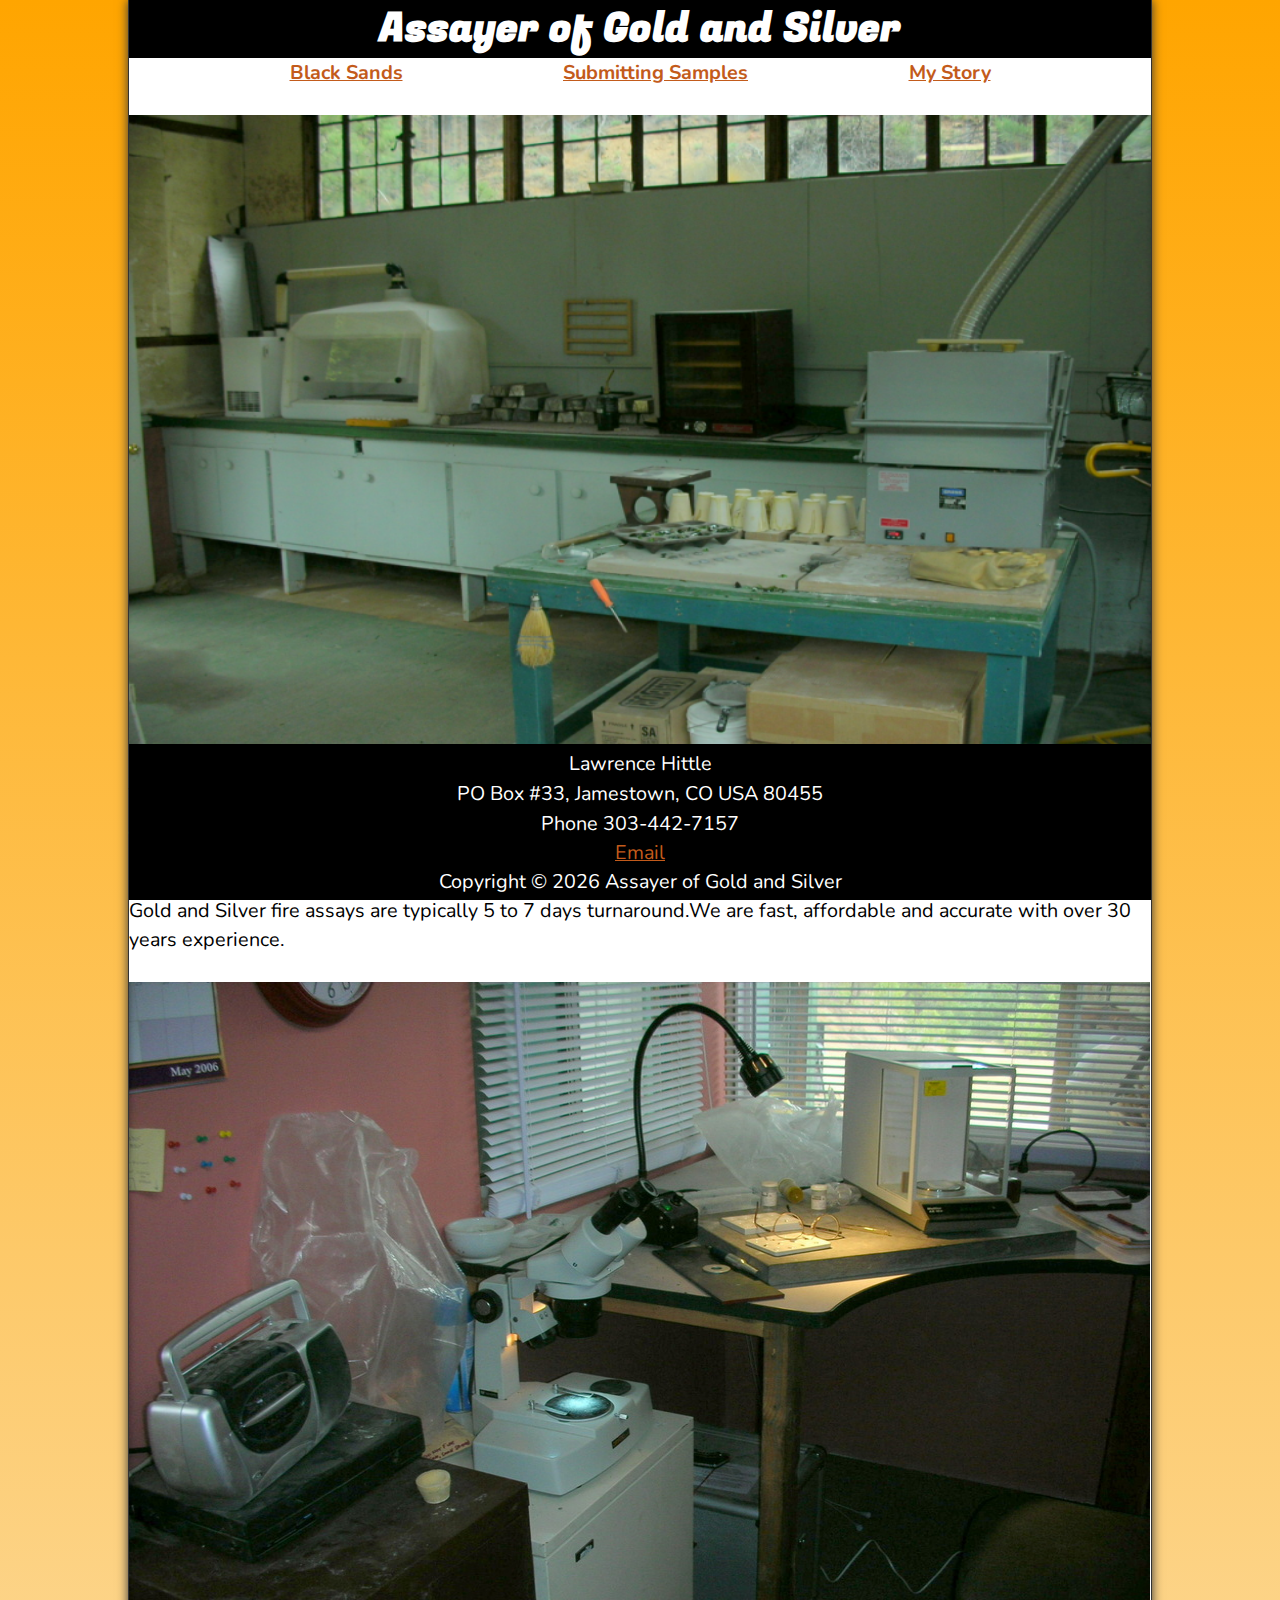
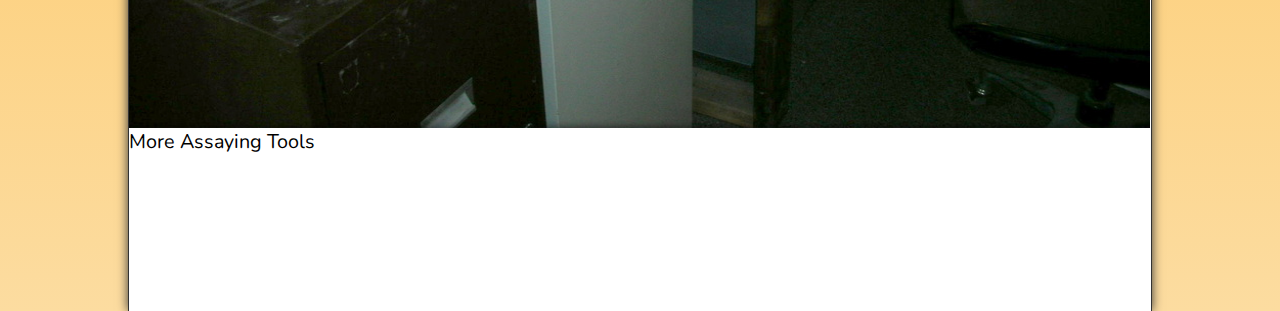
<file: index.html>
<!-- @format -->

<!DOCTYPE html>
<html lang="en-US">
	<head>
		<meta charset="UTF-8" />
		<title>Assayer Gold and Silver</title>
		<meta http-equiv="X-UA-Compatible" content="IE=edge" />
		<meta name="viewport" content="width=device-width, initial-scale=1.0" />
		<link rel="stylesheet" href="css/style.css" />
		<script src="js/script.js" defer></script>
		<meta name="author" content="Jerry Applegarth" />
		<meta name="description" content="The Fire Assaying of Gold and Silver" />
	</head>
	<body class="container">
		<header class="header header__h1">
			<h1>Assayer of Gold and Silver</h1>
			<nav class="header__nav">
				<p class="header__links">
					<a href="sands.html">Black Sands</a>
					<a href="samples.html">Submitting Samples</a>
					<a href="about.html">My Story</a>
				</p>
			</nav>
		</header>
		<article>
			<section class="hero">
				<br />
				<h2 class="hero__h2">Welcome to the Assayer</h2>
				<figure>
					<img
						class="shop"
						src="img/shop767x571.png"
						alt="The Assayer's Shop"
						title="The Assayer's Shop"
						width="767"
						height="667" />
					<figcaption>The Workshop</figcaption>
				</figure>
			</section>
			<section>
				<h3>Fast Fire Assays</h3>
				<p>We are looking forward to another busy mining season here at the Fire Assayer</p>
				<p>
					Gold and Silver fire assays are typically 5 to 7 days turnaround.We are fast,
					affordable and accurate with over 30 years experience.
				</p>
				<br />
				<img
					class="shop"
					src="img/microscope998x746.png"
					alt="Assaying Tools"
					title="Assaying Tools"
					width="998"
					height="746" />
				<figcaption>More Assaying Tools</figcaption>
			</section>
		</article>
		<footer class="footer">
			<p>Lawrence Hittle</p>
			<p>PO Box #33, Jamestown, CO USA 80455</p>
			<p>Phone 303-442-7157</p>
			<p class="email">
				<a href="mailto:peapodd@mindspring.com">Email</a>
			</p>
			<span class="nowrap">
				Copyright &copy;
				<time id="year"></time>
			</span>
			<span class="nowrap">Assayer of Gold and Silver</span>
		</footer>
	</body>
</html>
</file>
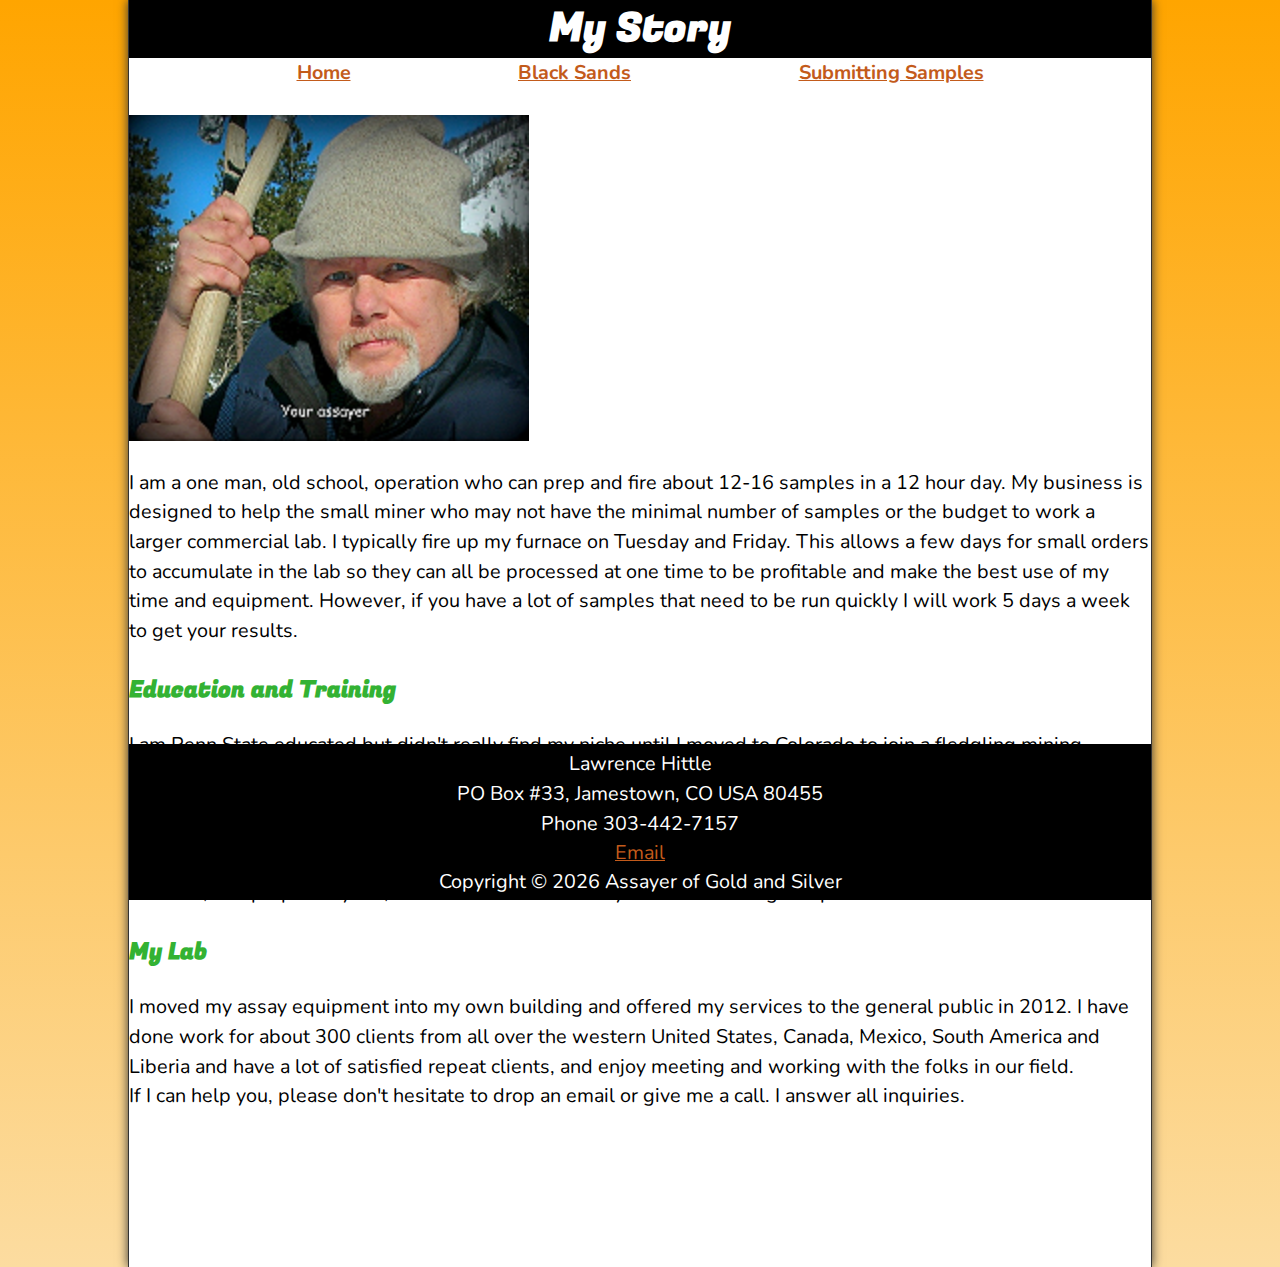
<file: about.html>
<!-- @format -->

<!DOCTYPE html>
<html lang="en-US">
	<head>
		<meta charset="UTF-8" />
		<title>About</title>
		<meta http-equiv="X-UA-Compatible" content="IE=edge" />
		<meta name="viewport" content="width=device-width, initial-scale=1.0" />
		<link rel="stylesheet" href="css/style.css" />
		<script src="js/script.js" defer></script>
		<meta name="author" content="Jerry Applegarth" />
		<meta
			name="description"
			content="The Fire Assaying of Gold and
Silver" />
	</head>
	<body>
		<header class="header header__h1">
			<h1>My Story</h1>
			<nav class="header__nav">
				<p class="header__links">
					<a href="index.html">Home</a>
					<a href="sands.html">Black Sands</a>
					<a href="samples.html">Submitting Samples</a>
				</p>
			</nav>
		</header>
		<article>
			<section class="hero">
				<br />
				<h2 class="hero__h2">A Little About Me...</h2>
				<img
					class="hittle"
					src="img/assayer400x326.png"
					alt="Lawrence Hittle"
					title="Lawrence Hittle"
					width="400"
					height="326" />
				<br />
				<p>
					I am a one man, old school, operation who can prep and fire about 12-16 samples
					in a 12 hour day. My business is designed to help the small miner who may not
					have the minimal number of samples or the budget to work a larger commercial
					lab. I typically fire up my furnace on Tuesday and Friday. This allows a few
					days for small orders to accumulate in the lab so they can all be processed at
					one time to be profitable and make the best use of my time and equipment.
					However, if you have a lot of samples that need to be run quickly I will work 5
					days a week to get your results.
				</p>
				<br />

				<h3>Education and Training</h3>
				<p>
					I am Penn State educated but didn't really find my niche until I moved to
					Colorado to join a fledgling mining company in 1979. I was fortunate to be taken
					under the wing of 4 old masters who taught me everything they still remembered
					about geology, mining, milling, fire assaying, AAS, and chemical extraction.
					Under their guidance, I was allowed to help build a proprietary lab and prefect
					a technique for processing gold from telluride ores with a 98% recovery rate. I
					have worked in three commercial labs as an assayer and AA tech since my early
					days with my mentors, one proprietary lab, and as the in-house assayer for two
					mining companies.
				</p>
				<br />
				<h3>My Lab</h3>
				<p>
					I moved my assay equipment into my own building and offered my services to the
					general public in 2012. I have done work for about 300 clients from all over the
					western United States, Canada, Mexico, South America and Liberia and have a lot
					of satisfied repeat clients, and enjoy meeting and working with the folks in our
					field.
				</p>
				<p>
					If I can help you, please don't hesitate to drop an email or give me a call. I
					answer all inquiries.
				</p>
			</section>
		</article>
		<footer class="footer">
			<p>Lawrence Hittle</p>
			<p>PO Box #33, Jamestown, CO USA 80455</p>
			<p>Phone 303-442-7157</p>
			<p class="email">
				<a href="mailto:peapodd@mindspring.com">Email</a>
			</p>
			<span class="nowrap">
				Copyright &copy;
				<time id="year"></time>
			</span>
			<span class="nowrap">Assayer of Gold and Silver</span>
		</footer>
	</body>
</html>
</file>
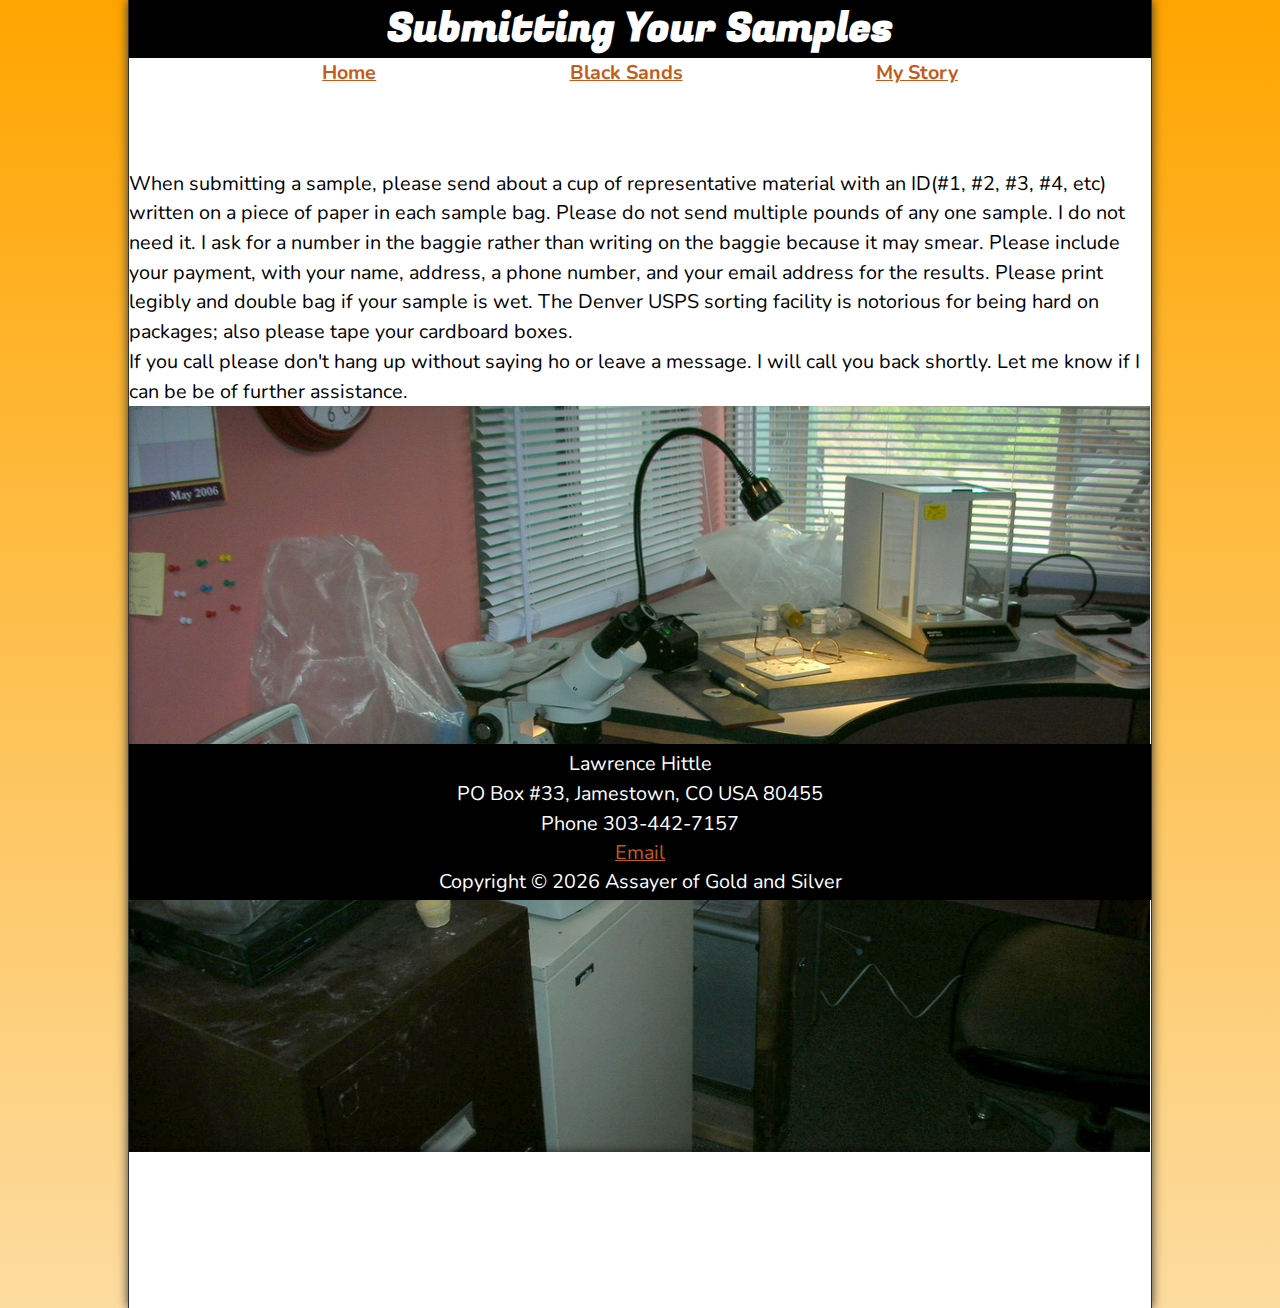
<file: samples.html>
<!-- @format -->

<!DOCTYPE html>
<html lang="en-US">
	<head>
		<meta charset="UTF-8" />
		<title>Samples</title>
		<meta http-equiv="X-UA-Compatible" content="IE=edge" />
		<meta name="viewport" content="width=device-width, initial-scale=1.0" />
		<link rel="stylesheet" href="css/style.css" />
		<script src="js/script.js" defer></script>
		<meta name="author" content="Jerry Applegarth" />
		<meta
			name="description"
			content="The Fire Assaying of Gold and
Silver" />
	</head>
	<body>
		<header class="header header__h1">
			<h1>Submitting Your Samples</h1>
			<nav class="header__nav">
				<p class="header__links">
					<a href="index.html">Home</a>
					<a href="sands.html">Black Sands</a>
					<a href="about.html">My Story</a>
				</p>
			</nav>
		</header>
		<article>
			<section class="hero">
				<br />
				<h2 class="hero__h2">Submitting Samples</h2>
				<br />
				<br />
				<p>
					When submitting a sample, please send about a cup of representative material
					with an ID(#1, #2, #3, #4, etc) written on a piece of paper in each sample bag.
					Please do not send multiple pounds of any one sample. I do not need it. I ask
					for a number in the baggie rather than writing on the baggie because it may
					smear. Please include your payment, with your name, address, a phone number, and
					your email address for the results. Please print legibly and double bag if your
					sample is wet. The Denver USPS sorting facility is notorious for being hard on
					packages; also please tape your cardboard boxes.
				</p>
				<p>
					If you call please don't hang up without saying ho or leave a message. I will
					call you back shortly. Let me know if I can be be of further assistance.
				</p>
			</section>
			<section>
				<img
					class="shop"
					src="img/microscope998x746.png"
					alt="Assayer's Microscope"
					title="Assayer's Microscope"
					width="998"
					height="746" />
			</section>
		</article>
		<footer class="footer">
			<p>Lawrence Hittle</p>
			<p>PO Box #33, Jamestown, CO USA 80455</p>
			<p>Phone 303-442-7157</p>
			<p class="email">
				<a href="mailto:peapodd@mindspring.com">Email</a>
			</p>
			<span class="nowrap">
				Copyright &copy;
				<time id="year"></time>
			</span>
			<span class="nowrap">Assayer of Gold and Silver</span>
		</footer>
	</body>
</html>
</file>
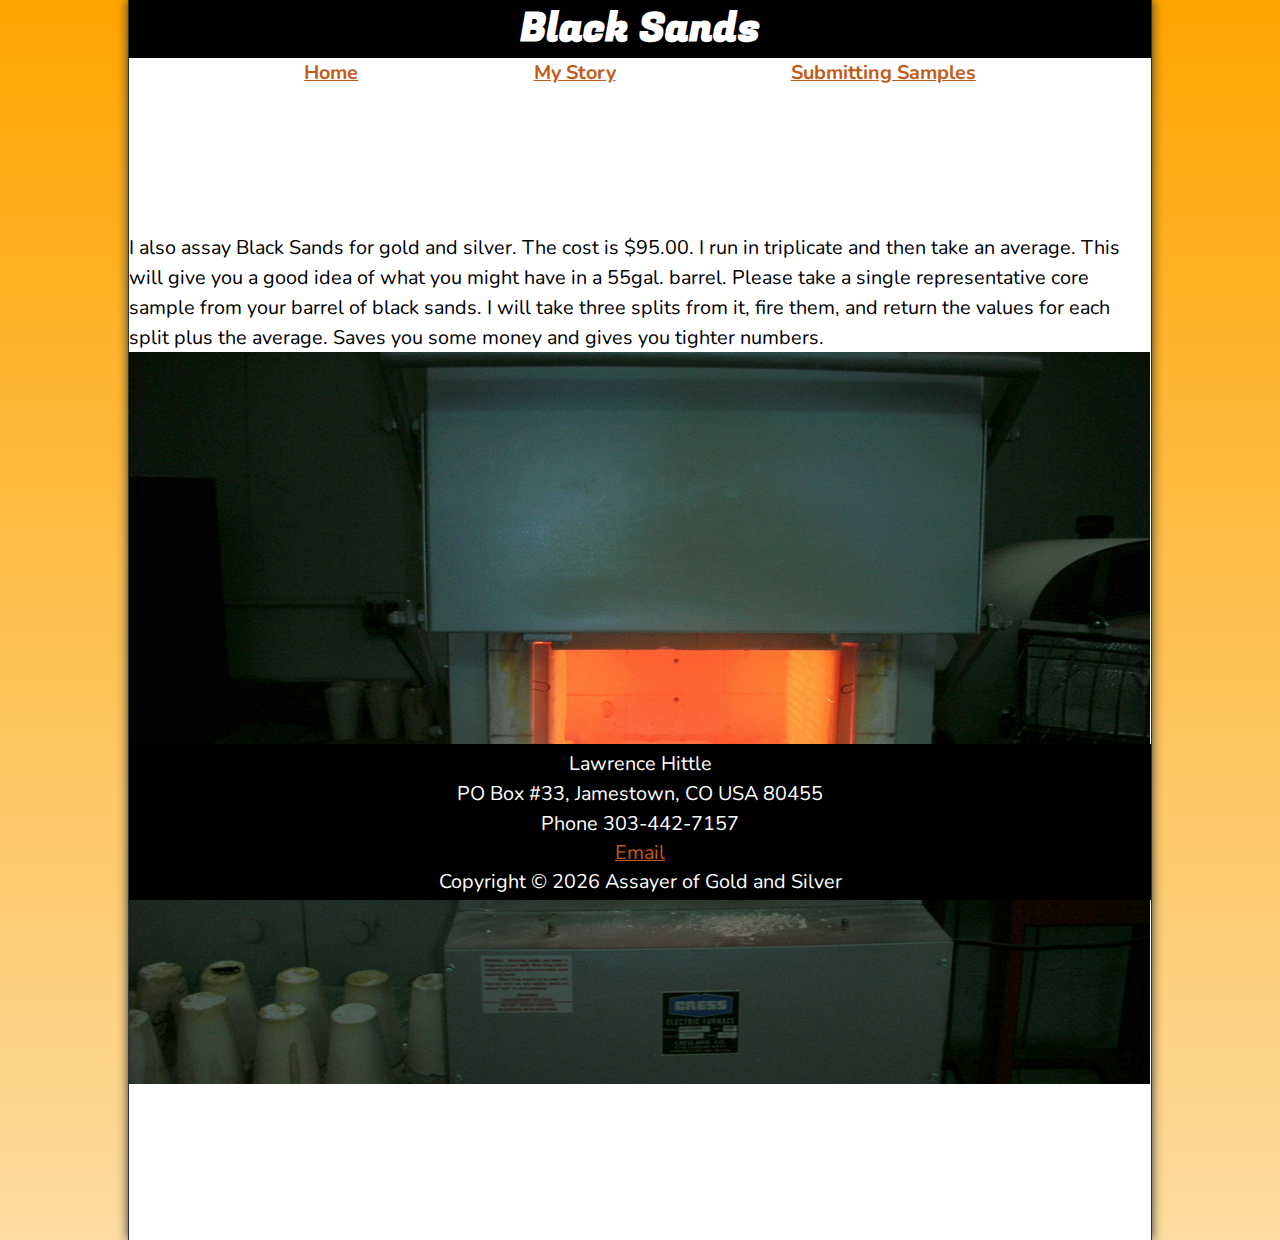
<file: sands.html>
<!-- @format -->

<!DOCTYPE html>
<html lang="en-US">
	<head>
		<meta charset="UTF-8" />
		<title>Black Sands</title>
		<meta http-equiv="X-UA-Compatible" content="IE=edge" />
		<meta name="viewport" content="width=device-width, initial-scale=1.0" />
		<link rel="stylesheet" href="css/style.css" />
		<script src="js/script.js" defer></script>
		<meta name="author" content="Jerry Applegarth" />
		<meta
			name="description"
			content="The Fire Assaying of Gold and
Silver" />
	</head>
	<body>
		<header class="header header__h1">
			<h1>Black Sands</h1>
			<nav class="header__nav">
				<p class="header__links">
					<a href="index.html">Home</a>
					<a href="about.html">My Story</a>
					<a href="samples.html">Submitting Samples</a>
				</p>
			</nav>
		</header>

		<article>
			<section class="hero">
				<h2 class="hero__h2">Assaying Black Sands</h2>
				<br />
				<p class="sands__p">
					I also assay Black Sands for gold and silver. The cost is $95.00. I run in
					triplicate and then take an average. This will give you a good idea of what you
					might have in a 55gal. barrel. Please take a single representative core sample
					from your barrel of black sands. I will take three splits from it, fire them,
					and return the values for each split plus the average. Saves you some money and
					gives you tighter numbers.
				</p>
			</section>
			<section>
				<img
					class="furnace"
					src="img/furnace990x732.png"
					alt="Assayer's Furnace"
					title="Assayer's Furnace"
					width="990"
					height="732" />
			</section>
		</article>
		<footer class="footer">
			<p>Lawrence Hittle</p>
			<p>PO Box #33, Jamestown, CO USA 80455</p>
			<p>Phone 303-442-7157</p>
			<p class="email">
				<a href="mailto:peapodd@mindspring.com">Email</a>
			</p>
			<span class="nowrap">
				Copyright &copy;
				<time id="year"></time>
			</span>
			<span class="nowrap">Assayer of Gold and Silver</span>
		</footer>
	</body>
</html>
</file>
<file: css/style.css>
/** @format */
@import url("https://fonts.googleapis.com/css2?family=Fugaz+One&family=Nunito&display=swap");
* {
	margin: 0;
	padding: 0;

	box-sizing: border-box;
}

input,
button,
textarea {
	font: inherit;
}

:root {
	/*Fonts */
	--FONT-FAMILY: "Nunito", sans-serif;
	--FONT-FAMILY-HEADINGS: "fugaz One", cursive;
	--FONT-SIZE: clamp(1rem, 2.2vh, 1.5rem);

	/*Colors */
	--BGCOLOR: orange;
	--BGCOLOR-FADE: rgb(252, 220, 160);
	--BG-IMAGE: linear-gradient(to bottom, var(--BGCOLOR), var(--BGCOLOR-FADE));
	--BODY-BACKGROUND-COLOR: #fff;
	--FONT-COLOR: #000;
	--BORDER-COLOR: #333;
	--HIGHLIGHT-COLOR: rgb(51, 178, 51);
	--LINK-COLOR: rgb(195, 91, 27);
	--LINK-HOVER: hsla(46, 50%, 48%, 0.6);
	--LINK-ACTIVE: orange;
	--HEADER-BACKGROUND: #000;
	--HEADER-COLOR: #fff;
	--NAV-BACKGROUND-COLOR: #fff;
	--HERO-BACKGROUND-COLOR: rgba(51, 178, 51, 0.75);
	--HERO-COLOR: #fff;
	--BUTTON-COLOR: #fff;

	/*  Borders*/
	--BORDERS: 1px solid var(--BORDER-COLOR);
	--BORDERS-RADIUS: 15px;

	/* Standard Padding*/
	--PADDING-TOP-BOTTOM: 0.25em;
	--PADDING-SIDE: 2.5%;

	/* Standard Margin*/
	--MARGIN: clamp(1em, 2.5vh, 1.5em) 0;
	--MARGIN-P: clamp(2em 2em 2em);
}

@media (prefers-color-scheme: dark) {
	:root {
		--BGCOLOR: black;
		--BGCOLOR-FADE: gray;
		--HEADER-COLOR: whitesmoke;
		--NAV-BACKGROUND-COLOR: rgb(20, 20, 20);
		--HERO-COLOR: #333;
		--BODY-BACKGROUND-COLOR: #333;
		--FONT-COLOR: whitesmoke;
		--HIGHLIGHT-COLOR: whitesmoke;
		--BORDER-COLOR: whitesmoke;
		--LINK-COLOR: whitesmoke;
		--LINK-HOVER: orange;
		--LINK-ACTIVE: rgb(252, 200, 103);
		--BUTTON-COLOR: #000;
	}
}

/* Utility Classes*/
.offscreen {
	position: absolute;
	left: -10000px;
}
.nowrap {
	white-space: nowrap;
}
.center {
	text-align: center;
}

/* Footer*/
.footer {
	position: sticky;
	bottom: 0;
	background-color: var(--HEADER-BACKGROUND);
	color: var(--HEADER-COLOR);
	padding: var(--PADDING-TOP-BOTTOM) var(--PADDING-SIDE);
	text-align: center;
}
/* General Items*/
html {
	scroll-behavior: smooth;
	font-size: var(--FONT-SIZE);
	font-family: var(--FONT-FAMILY);
	background-color: var(--BGCOLOR);
	background-image: var(--BG-IMAGE);
	display: grid;
	place-items: center;
}
body {
	background-color: var(--BODY-BACKGROUND-COLOR);
	color: var(--FONT-COLOR);
	min-height: 100vh;
	max-width: 80%;
	margin: 0;
	border-left: var(--BORDERS);
	border-right: var(--BORDERS);
	box-shadow: 0 0 10px var(--BORDER-COLOR);
}
h1,
h2,
h3 {
	font-family: var(--FONT-FAMILY-HEADINGS);
}
h2,
h3 {
	margin-bottom: 1em;
	color: var(--HIGHLIGHT-COLOR);
}
p {
	line-height: 1.5;
}
a:any-link {
	color: var(--LINK-COLOR);
}
a:hover,
a:focus-visible {
	color: var(--LINK-HOVER);
}
a:active {
	color: var(--LINK-ACTIVE);
}
/* Headers*/
.header {
	position: sticky;
	top: 0;
	z-index: 1;
}
.header__h1 {
	text-align: center;
	background-color: var(--HEADER-BACKGROUND);
	color: var(--HEADER-COLOR);
}
.header__nav {
	background-color: var(--NAV-BACKGROUND-COLOR);
	color: var(--HEADER-COLOR);
	border-bottom: 0;
	font-weight: bold;
}
.header__links {
	display: flex;
	justify-content: space-evenly;
}
/* Hero Section */
.hero {
	position: relative;
}
.hero__h2 {
	background-color: var(--HERO-BACKGROUND-COLOR);
	color: var(--HEADER-COLOR);
	padding: 0.25em 0.5em;
	text-shadow: 2px 2px 5px var(--BORDER-COLOR);
	position: absolute;
	top: -100px;
	left: 20px;
	animation: showWelcome 0.5s ease-in-out 1s forwards;
}
@keyframes showWelcome {
	0% {
		top: -20px;
		transform: skew(0deg, -5deg) scaleY(0);
	}
	80% {
		top: 30px;
		transform: skew(10deg, -5deg) scaleY(1.2);
	}
	100% {
		top: 20px;
		transform: skew(-10deg, -5deg) scaleY(1);
	}
}
.sands__p {
	margin-top: 6em;
}
p {
	margin: var(--MARGIN-P);
}
/* images*/
.shop {
	display: flex;
	flex-grow: 1;
	width: 100%;
	border: 0;
}
.hittle {
	display: flex;
	flex-grow: 1;
}
.furnace {
	display: flex;
	flex-grow: 1;
	width: 100%;
	border: 0;
}
</file>
